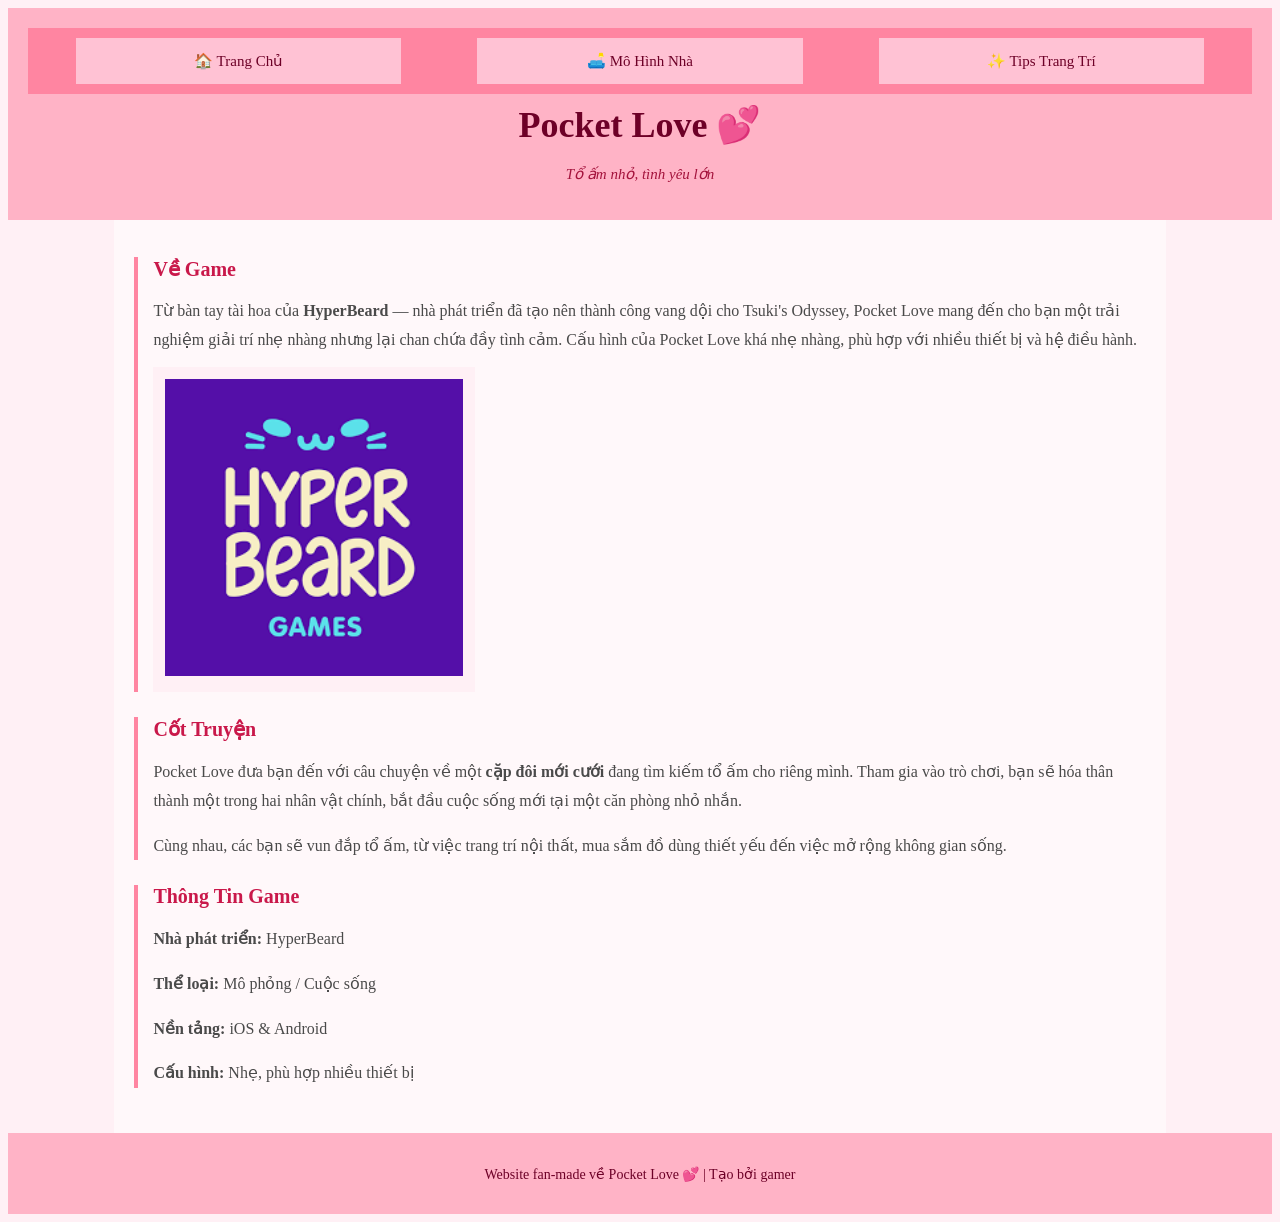
<file: CSS-week1-external_style/pocket-love/pocket-love/index.html>
<!DOCTYPE html>
<html lang="vi">
<head>
    <meta charset="UTF-8">
    <meta name="viewport" content="width=device-width, initial-scale=1.0">
    <title>Pocket Love - Giới Thiệu</title>
    <!-- Liên kết tới file CSS -->
    <link rel="stylesheet" href="css/style.css">
</head>
<body>
<a href="#main-content" class="skip">Skip to Main Content</a>
    <header>
        <nav>
            <ul>
                <li><a href="index.html">🏠 Trang Chủ</a></li>
                <li><a href="houses.html">🛋️ Mô Hình Nhà</a></li>
                <li><a href="tips.html">✨ Tips Trang Trí</a></li>
            </ul>
        </nav>
        <h1>Pocket Love 💕</h1>
        <p class="tagline">Tổ ấm nhỏ, tình yêu lớn</p>
    </header>

    <main id="main-content">
        <section>
            <h2>Về Game</h2>
            <p>
                Từ bàn tay tài hoa của <strong>HyperBeard</strong> — nhà phát triển đã tạo nên thành công vang dội 
                cho Tsuki's Odyssey, Pocket Love mang đến cho bạn một trải nghiệm giải trí nhẹ nhàng nhưng lại 
                chan chứa đầy tình cảm. Cấu hình của Pocket Love khá nhẹ nhàng, phù hợp với nhiều thiết bị 
                và hệ điều hành.
                 <!-- ====== NHÀ 5 ====== -->
            <div class="house-card">
                <img src="images/HB.png" alt="Hình nhà sản xuất">
                
            </div>
            </p>
        </section>

        <section>
            <h2>Cốt Truyện</h2>
            <p>
                Pocket Love đưa bạn đến với câu chuyện về một <strong>cặp đôi mới cưới</strong> đang tìm kiếm 
                tổ ấm cho riêng mình. Tham gia vào trò chơi, bạn sẽ hóa thân thành một trong hai nhân vật chính, 
                bắt đầu cuộc sống mới tại một căn phòng nhỏ nhắn.
            </p>
            <p>
                Cùng nhau, các bạn sẽ vun đắp tổ ấm, từ việc trang trí nội thất, mua sắm đồ dùng thiết yếu 
                đến việc mở rộng không gian sống.
            </p>
        </section>

        <section>
            <h2>Thông Tin Game</h2>
            <p><strong>Nhà phát triển:</strong> HyperBeard</p>
            <p><strong>Thể loại:</strong> Mô phỏng / Cuộc sống</p>
            <p><strong>Nền tảng:</strong> iOS & Android</p>
            <p><strong>Cấu hình:</strong> Nhẹ, phù hợp nhiều thiết bị</p>
        </section>
    </main>

    <footer>
        <p>Website fan-made về Pocket Love 💕 | Tạo bởi gamer </p>
    </footer>

</body>
</html>
</file>
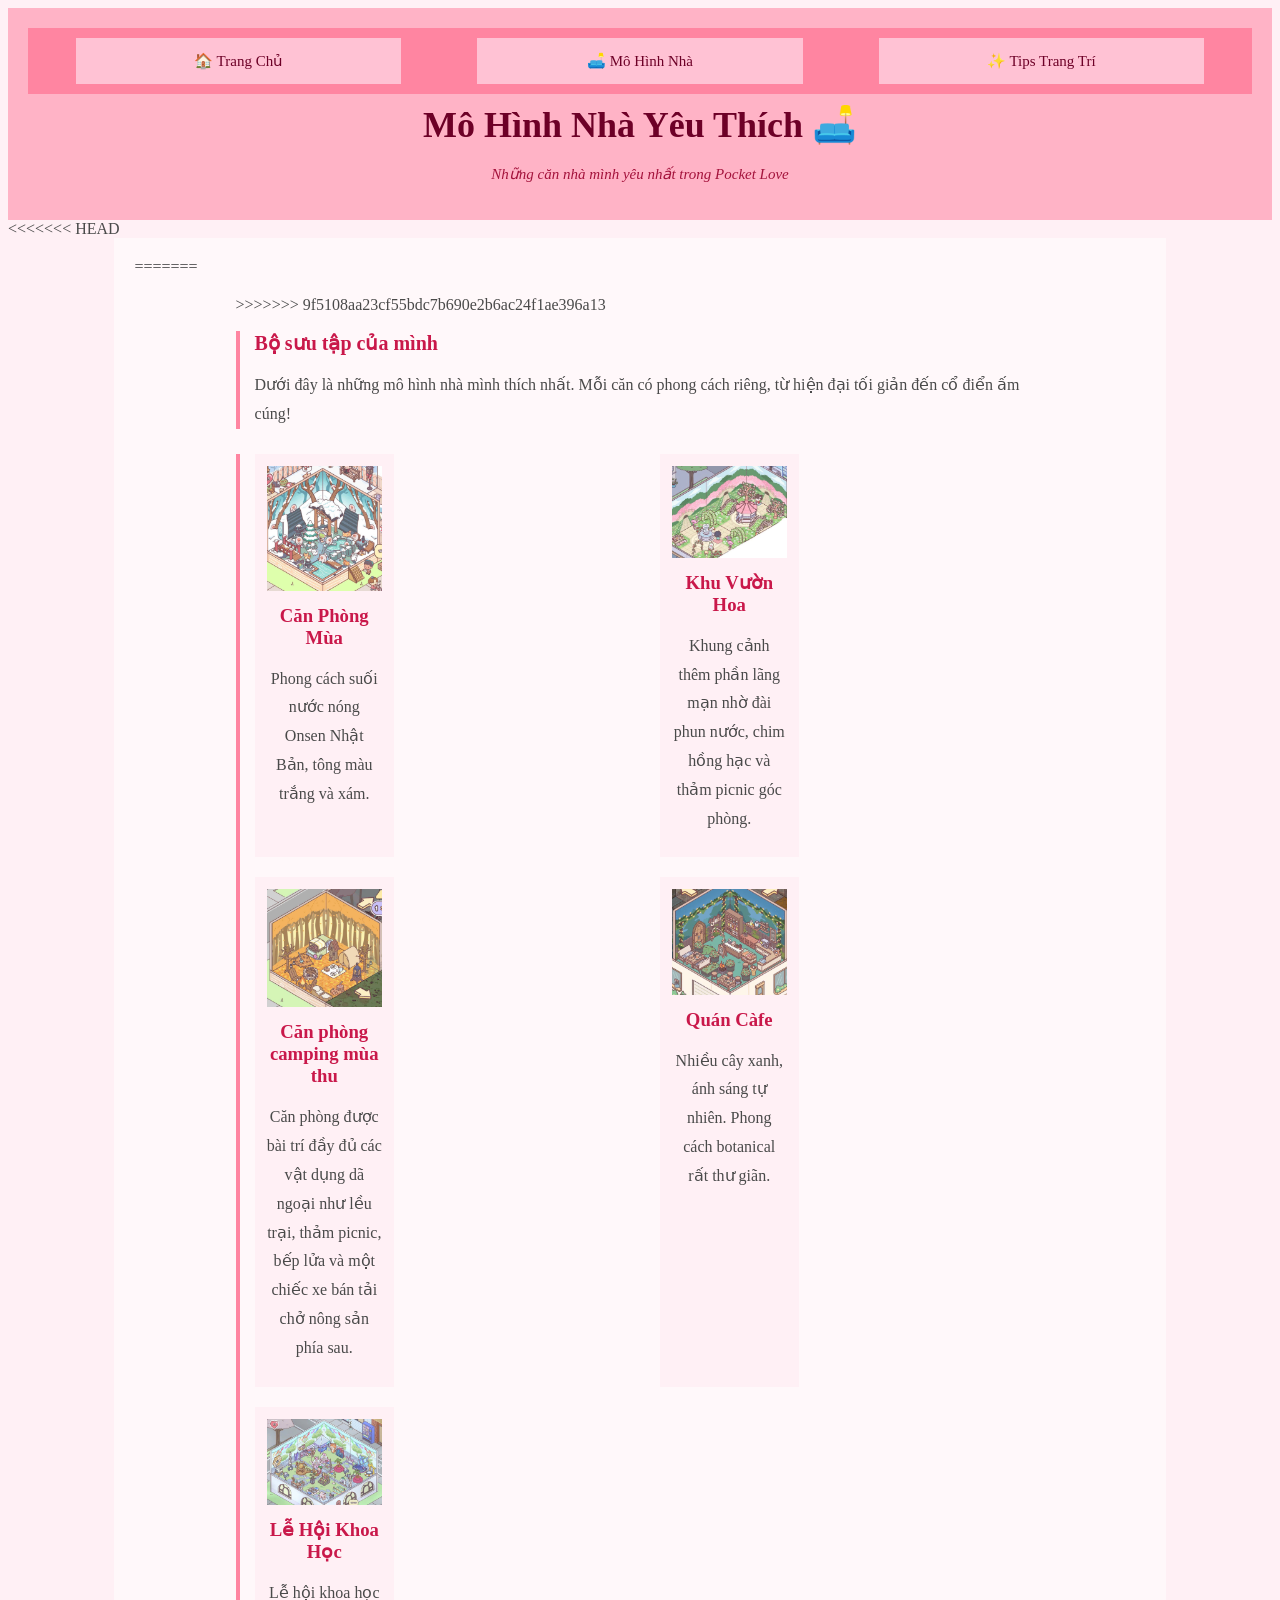
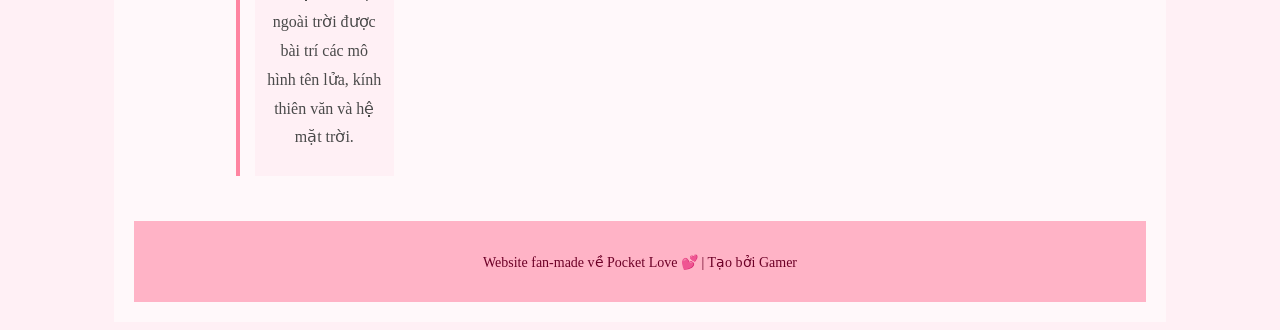
<file: CSS-week1-external_style/pocket-love/pocket-love/houses.html>
<!DOCTYPE html>
<html lang="vi">
<head>
    <meta charset="UTF-8">
    <meta name="viewport" content="width=device-width, initial-scale=1.0">
    <title>Pocket Love - Mô Hình Nhà Yêu Thích</title>
    <!-- Liên kết tới file CSS -->
    <link rel="stylesheet" href="css/style.css">
</head>
<body>
<a href="#main-content" class="skip">Skip to Main Content</a>
    <header>
        <nav>
            <ul>
                <li><a href="index.html">🏠 Trang Chủ</a></li>
                <li><a href="houses.html">🛋️ Mô Hình Nhà</a></li>
                <li><a href="tips.html">✨ Tips Trang Trí</a></li>
            </ul>
        </nav>
        <h1>Mô Hình Nhà Yêu Thích 🛋️</h1>
        <p class="tagline">Những căn nhà mình yêu nhất trong Pocket Love</p>
    </header>

<<<<<<< HEAD
    <main id="main-content">
=======
   <main id="main-content">
>>>>>>> 9f5108aa23cf55bdc7b690e2b6ac24f1ae396a13
        <section>
            <h2>Bộ sưu tập của mình</h2>
            <p>Dưới đây là những mô hình nhà mình thích nhất. Mỗi căn có phong cách riêng, 
            từ hiện đại tối giản đến cổ điển ấm cúng!</p>
        </section>

        <section class="gallery">

            <!-- ====== NHÀ 1 ====== -->
            <div class="house-card">
                <img src="images/winter.jpg" alt="Mô hình nhà 1">
                <h3>Căn Phòng Mùa </h3>
                <p>Phong cách suối nước nóng Onsen Nhật Bản, tông màu trắng và xám.</p>
            </div>

            <!-- ====== NHÀ 2 ====== -->
            <div class="house-card">
                <img src="images/sakura.jpg" alt="Mô hình nhà 2">
                <h3>Khu Vườn Hoa </h3>
                <p>Khung cảnh thêm phần lãng mạn nhờ đài phun nước, chim hồng hạc và thảm picnic góc phòng.</p>
            </div>

            <!-- ====== NHÀ 3 ====== -->
            <div class="house-card">
                <img src="images/camping.jpg" alt="Mô hình nhà 3">
                <h3>Căn phòng camping mùa thu</h3>
                <p>Căn phòng được bài trí đầy đủ các vật dụng dã ngoại như lều trại, thảm picnic, bếp lửa và một chiếc xe bán tải chở nông sản phía sau.</p>
            </div>

            <!-- ====== NHÀ 4 ====== -->
            <div class="house-card">
                <img src="images/coffee.jpg" alt="Mô hình nhà 4">
                <h3>Quán Càfe</h3>
                <p>Nhiều cây xanh, ánh sáng tự nhiên. Phong cách botanical rất thư giãn.</p>
            </div>

            <!-- ====== NHÀ 5 ====== -->
            <div class="house-card">
                <img src="images/festival.jpg" alt="Mô hình nhà 5">
                <h3>Lễ Hội Khoa Học</h3>
                <p>Lễ hội khoa học ngoài trời được bài trí các mô hình tên lửa, kính thiên văn và hệ mặt trời.</p>
            </div>

            

            <!-- 
                THÊM NHÀ MỚI: Copy khối div.house-card ở trên, dán xuống đây và sửa nội dung 
            -->

        </section>
    </main>

    <footer>
        <p>Website fan-made về Pocket Love 💕 | Tạo bởi Gamer </p>
    </footer>

</body>
</html>
</file>
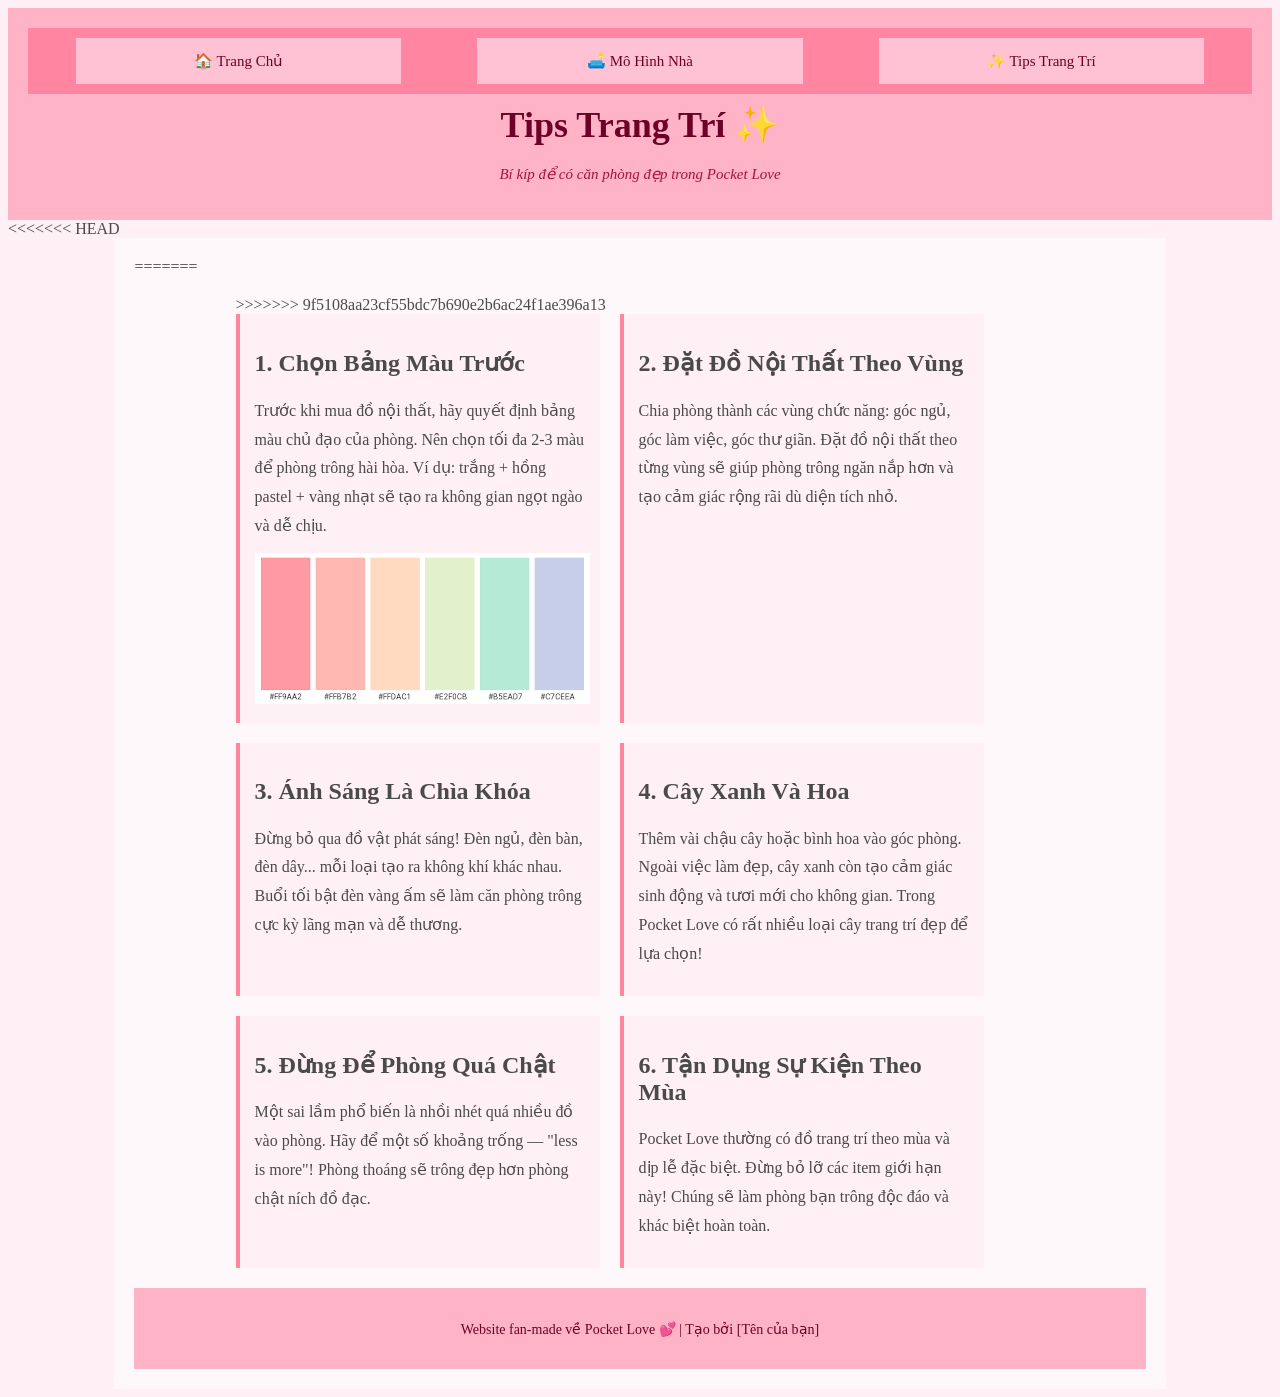
<file: CSS-week1-external_style/pocket-love/pocket-love/tips.html>
<!DOCTYPE html>
<html lang="vi">
<head>
    <meta charset="UTF-8">
    <meta name="viewport" content="width=device-width, initial-scale=1.0">
    <title>Pocket Love - Tips Trang Trí</title>
    <!-- Liên kết tới file CSS -->
    <link rel="stylesheet" href="css/style.css">
</head>
<body>
<a href="#main-content" class="skip">Skip to Main Content</a>
    <header>
        <nav>
            <ul>
                <li><a href="index.html">🏠 Trang Chủ</a></li>
                <li><a href="houses.html">🛋️ Mô Hình Nhà</a></li>
                <li><a href="tips.html">✨ Tips Trang Trí</a></li>
            </ul>
        </nav>
        <h1>Tips Trang Trí ✨</h1>
        <p class="tagline">Bí kíp để có căn phòng đẹp trong Pocket Love</p>
    </header>

<<<<<<< HEAD
   <main id="main-content">
=======
  <main id="main-content">
>>>>>>> 9f5108aa23cf55bdc7b690e2b6ac24f1ae396a13
    <div class="flex-tips">

        <div class="tip-card">
            <h2>1. Chọn Bảng Màu Trước</h2>
            <p>Trước khi mua đồ nội thất, hãy quyết định bảng màu chủ đạo của phòng. 
            Nên chọn tối đa 2-3 màu để phòng trông hài hòa. Ví dụ: trắng + hồng pastel + vàng nhạt 
            sẽ tạo ra không gian ngọt ngào và dễ chịu.</p>
            <img src="images/mau.png" alt="Mô tả bảng màu">
        </div>

        <div class="tip-card">
            <h2>2. Đặt Đồ Nội Thất Theo Vùng</h2>
            <p>Chia phòng thành các vùng chức năng: góc ngủ, góc làm việc, góc thư giãn. 
            Đặt đồ nội thất theo từng vùng sẽ giúp phòng trông ngăn nắp hơn và 
            tạo cảm giác rộng rãi dù diện tích nhỏ.</p>
        </div>

        <div class="tip-card">
            <h2>3. Ánh Sáng Là Chìa Khóa</h2>
            <p>Đừng bỏ qua đồ vật phát sáng! Đèn ngủ, đèn bàn, đèn dây... mỗi loại tạo 
            ra không khí khác nhau. Buổi tối bật đèn vàng ấm sẽ làm căn phòng trông 
            cực kỳ lãng mạn và dễ thương.</p>
        </div>

        <div class="tip-card">
            <h2>4. Cây Xanh Và Hoa</h2>
            <p>Thêm vài chậu cây hoặc bình hoa vào góc phòng. Ngoài việc làm đẹp, 
            cây xanh còn tạo cảm giác sinh động và tươi mới cho không gian. 
            Trong Pocket Love có rất nhiều loại cây trang trí đẹp để lựa chọn!</p>
        </div>

        <div class="tip-card">
            <h2>5. Đừng Để Phòng Quá Chật</h2>
            <p>Một sai lầm phổ biến là nhồi nhét quá nhiều đồ vào phòng. 
            Hãy để một số khoảng trống — "less is more"! Phòng thoáng sẽ 
            trông đẹp hơn phòng chật ních đồ đạc.</p>
        </div>

        <div class="tip-card">
            <h2>6. Tận Dụng Sự Kiện Theo Mùa</h2>
            <p>Pocket Love thường có đồ trang trí theo mùa và dịp lễ đặc biệt. 
            Đừng bỏ lỡ các item giới hạn này! Chúng sẽ làm phòng bạn trông 
            độc đáo và khác biệt hoàn toàn.</p>
        </div>

    </div>
</main>

    <footer>
        <p>Website fan-made về Pocket Love 💕 | Tạo bởi [Tên của bạn]</p>
    </footer>

</body>
</html>
</file>
<file: CSS-week1-external_style/pocket-love/pocket-love/css/style.css>
/* =============================
   POCKET LOVE - STYLE.CSS
   ============================= */

/* ----- BODY ----- */
body {
    font-family: Georgia, serif;
    font-size: 16px;
    background-color: #fff0f5;  /* Đổi màu nền tại đây */
    color: #4a4a4a;
}

/* ----- HEADER ----- */
header {
    background-color: #ffb3c6;  /* Đổi màu header tại đây */
    text-align: center;
    padding: 20px;
}

/* ----- NAV ----- */
nav {
    background-color: #ff85a1;  /* Đổi màu nav tại đây */
    padding: 10px;
}

nav ul {
    display: flex;
    justify-content: space-around;
    align-items: center;
    list-style: none;
    padding: 0;
    margin: 0;
}

/* ----- LIST ITEM (li) ----- */
li {
    display: inline-block;
    width: 27%;
    text-align: center;
    line-height: 45px;
    background-color: #ffc2d4;  /* Đổi màu nút nav tại đây */
}

li a {
    color: #6d0027;
    text-decoration: none;
    font-size: 15px;
}

/* ----- H1 ----- */
h1 {
    font-size: 36px;
    color: #6d0027;  /* Đổi màu tiêu đề chính tại đây */
    margin: 10px 0 5px;
}

/* ----- MAIN ----- */
main {
    width: 80%;
    margin: 0 auto;
    padding: 20px;
    background-color: #fff8fa;
}

/* ----- PARAGRAPHS (p) ----- */
p {
    line-height: 1.8;
    margin-bottom: 12px;
}

/* ----- FOOTER ----- */
footer {
    background-color: #ffb3c6;  /* Đổi màu footer tại đây */
    text-align: center;
    padding: 15px;
    color: #6d0027;
    font-size: 14px;
}

/* ----- GALLERY (trang houses.html) ----- */
.gallery {
    display: grid;
    grid-template-columns: 1fr 1fr;
    gap: 20px;
}

.house-card {
    width: 30%;
    background-color: #fff0f5;
    padding: 12px;
    text-align: center;
}

.house-card img {
    width: 100%;
    height: auto;
}

.house-card h3 {
    color: #c9184a;
    margin: 10px 0 5px;
}

/* ----- TAGLINE (dòng phụ dưới h1) ----- */
.tagline {
    color: #a4133c;
    font-size: 15px;
    font-style: italic;
}

/* ----- SECTION (trang tips.html) ----- */
section {
    margin-bottom: 25px;
    border-left: 4px solid #ff85a1;  /* Đổi màu viền trái section tại đây */
    padding-left: 15px;
}

section h2 {
    color: #c9184a;
    font-size: 20px;
}

.skip {
    position: absolute;
    left: -9999px;
}
.skip:focus {
    position: static;
    display: block;
    background-color: #ff85a1;
    color: #6d0027;
    padding: 8px;
    text-align: center;
}

.flex-tips {
    display: flex;
    flex-wrap: wrap;
    gap: 20px;
}

.tip-card {
    width: 45%;
    background-color: #fff0f5;
    padding: 15px;
    border-left: 4px solid #ff85a1;
    box-sizing: border-box;
<<<<<<< HEAD
}
=======
}
>>>>>>> 9f5108aa23cf55bdc7b690e2b6ac24f1ae396a13
</file>
